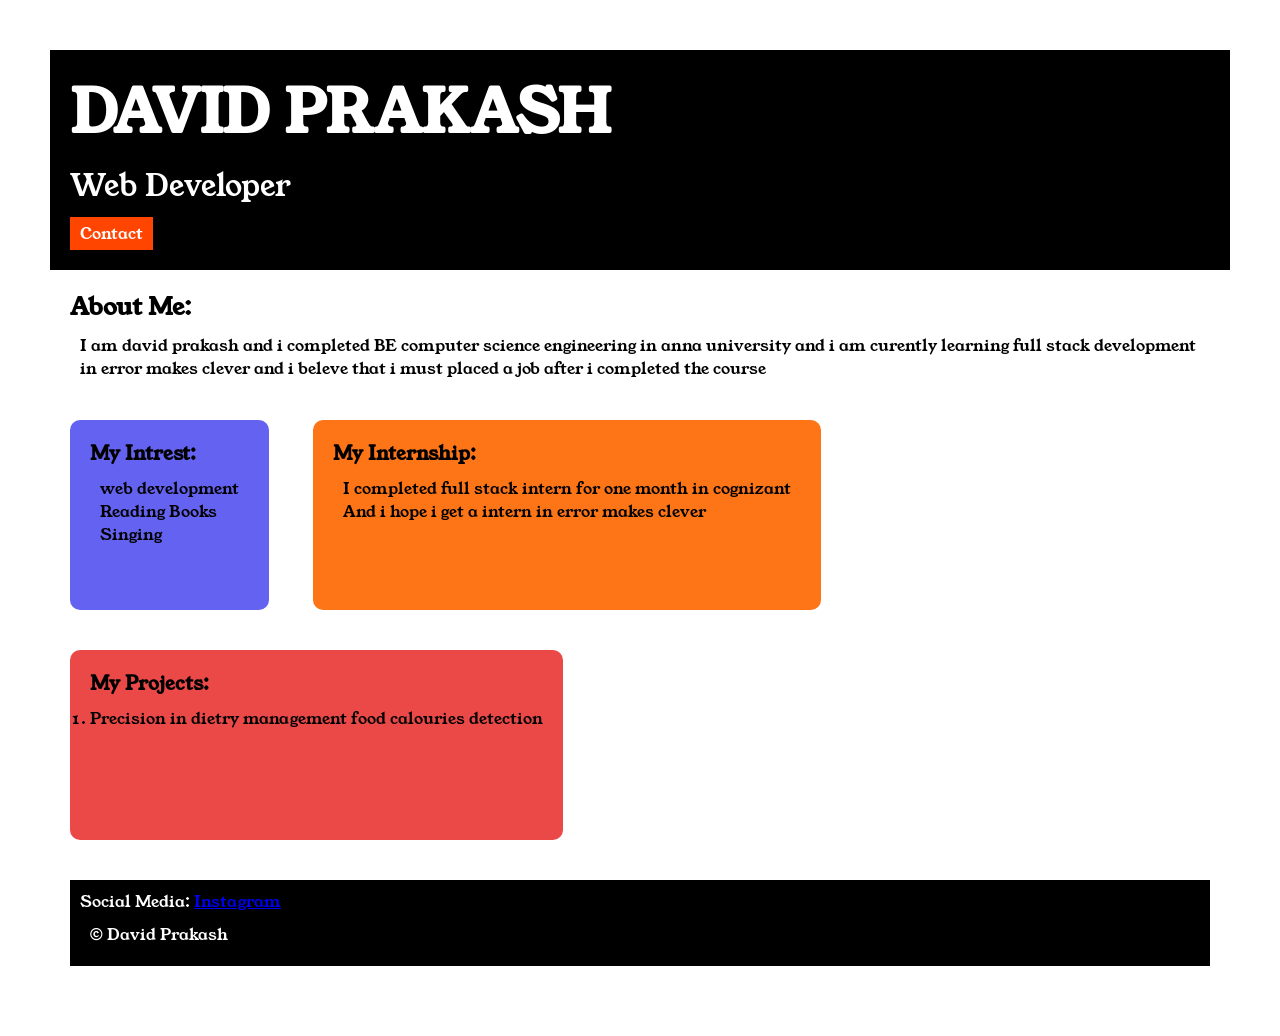
<file: index.html>
<!DOCTYPE html>
<html>

<head>
  <title>David</title>
  <link rel="stylesheet" href="style.css">
  <link rel="preconnect" href="https://fonts.googleapis.com">
<link rel="preconnect" href="https://fonts.gstatic.com" crossorigin>
<link href="https://fonts.googleapis.com/css2?family=Young+Serif&display=swap" rel="stylesheet">
</head>
<body>
  <div  class="container">

<div class="section-one">
<h1 class="section-one__name">DAVID PRAKASH</h1>
<p class="section-one__roll">Web Developer</p>
<a class="section-one__contact" href="contact.html">Contact</a>
</div>

<div class="section-two">
  <h2 class="section-two__title">About Me:</h2>
<p class="section-two__desc">
  I am david prakash and i completed BE computer science engineering in anna
  university and i am curently learning full stack development in error makes clever and
  i beleve that i must placed a job after i completed the course
</p>


</div>

<div class="section-three">
  <h3 class="section-three__title">My Intrest:</h3>
<ul class="section-three__desc">
  <li>web development</li>
  <li>Reading Books</li>
  <li>Singing</li>
</ul>


</div>

<div class="section-four">
  <h3 class="section-four__title">My Internship:</h3>
<ul class="section-four__desc">
  <li>
    <a>I completed full stack intern for one month in cognizant</a>
  </li>
  <li>
    <a>And i hope i get a intern in error makes clever</a>
  </li>
</ul>


</div>

<div class="section-five">
  <h3 class="section-five__title">My Projects:</h3>
<p class="section-five__desc">
  <ol><li>Precision in dietry management food calouries detection</li></ol>
</p>


</div>
<div class="section-six">
  <p class="section-six__title">Social Media:
  <a href="https://www.instagram.com/prakashjames0128/">Instagram</a>
  </p>
  <p class="section-six__desc">&copy; David Prakash</p>


</div>


</div>
</body>
</html>
</file>
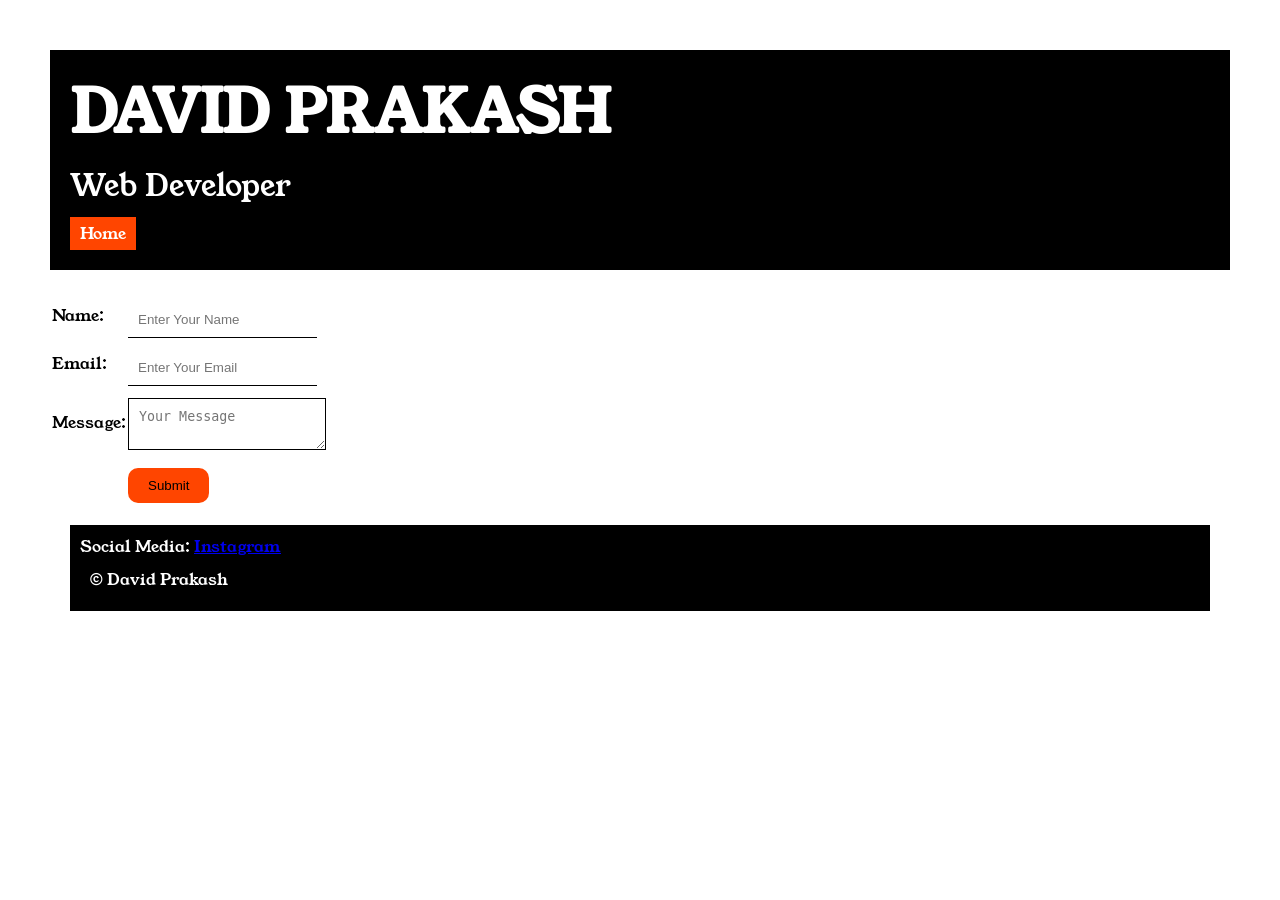
<file: contact.html>
<!DOCTYPE html>
<html lang="en">
<head>
    <meta charset="UTF-8">
    <meta name="viewport" content="width=device-width, initial-scale=1.0">
    <title>Contact</title>
     <link rel="stylesheet" href="style.css">
    <link rel="preconnect" href="https://fonts.googleapis.com">
<link rel="preconnect" href="https://fonts.gstatic.com" crossorigin>
<link href="https://fonts.googleapis.com/css2?family=Young+Serif&display=swap" rel="stylesheet">

</head>
<div class="container">
<body>
      <div class="section-one">
<h1 class="section-one__name">DAVID PRAKASH</h1>
<p class="section-one__roll">Web Developer</p>
<a class="section-one__contact" href="index.html">Home</a>
</div>

  
  <div class="contact-form">
    <form>
    <table>
        <tr>
            <td>Name:</td>
            <td><input type="text" placeholder="Enter Your Name" class="contact-form__input"></td>
            
        </tr>
         <tr>
            <td>Email:</td>
            <td><input type="email" placeholder="Enter Your Email" class="contact-form__input"></td>
            
        </tr>
         <tr>
            <td>Message:</td>
            <td><textarea placeholder="Your Message"  class="contact-form__textarea"></textarea></td>
        </tr>
        <tr>
            <td></td>
            <td><input type="submit" class="contact-form__submit" ></td>
            
        </tr>
        
    </table>
</form>

  </div>  

<div class="section-six">
  <p class="section-six__title">Social Media:
  <a href="https://www.instagram.com/prakashjames0128/">Instagram</a>
  </p>
  <p class="section-six__desc">&copy; David Prakash</p>

</div>
    
</body>
</html>
</file>
<file: style.css>
* {
  padding: 0;
  margin: 0;
}
body {
  font-family: "Young Serif", serif;
  font-weight: 400;
  font-style: normal;
}
.container {
  padding: 50px;
}
.section-one {
  background-color: black;
  color: white;
  padding: 20px;
}
.section-one__contact {
  background-color: orangered;
  color: white;
  text-decoration: none;
  padding-left: 10px;
  padding-right: 10px;
  padding-top: 5px;
  padding-bottom: 5px;
  display: inline-block;
  margin-top: 10px;
}
.section-one__name {
  font-size: 60px;
}
.section-one__roll {
  font-size: 30px;
  margin-top: 10px;
}
.section-two,
.section-three,
.section-four,
.section-five,
.section-six {
  margin: 20px;
}
.section-two__desc,
.section-three__desc,
.section-four__desc,
.section-five__desc,
.section-six__desc,
.section-six__link {
  margin: 10px;
}
.section-six {
  background-color: black;
  color: white;
  padding: 10px;
}
.section-six__link a {
  color: skyblue;
}
.section-three__desc li,
.section-four__desc li {
  list-style: none;
}
.section-three {
  background-color: #6462f0;
  color: black;
  padding: 20px;
  display: inline-block;
  height: 150px;
  border-radius: 10px;
  vertical-align: top;
}
.section-four {
  background-color: #fe7517;
  color: black;
  padding: 20px;
  display: inline-block;
  height: 150px;
  border-radius: 10px;
  vertical-align: top;
}
.section-five {
  background-color: #eb4848;
  color: black;
  padding: 20px;
  display: inline-block;
  height: 150px;
  border-radius: 10px;
  vertical-align: top;
}
.section-four__desc a {
  color: black
}

.contact-form{
  margin-top: 20px;
}

.contact-form__input,.contact-form__textarea,.contact-form__submit{
  margin-top: 10px;
}
.contact-form__input{
  padding: 10px;
  border: none;
  border-bottom: solid black 1px;
}
.contact-form__textarea{
  padding: 10px;
  border: none;
  border: solid black 1px;
}
.contact-form__submit{
  padding-top: 10px;
  padding-bottom: 10px;
  padding-left: 20px;
  padding-right: 20px;
  background-color: orangered;
  border: none;
  border-radius: 10px;
}
</file>
